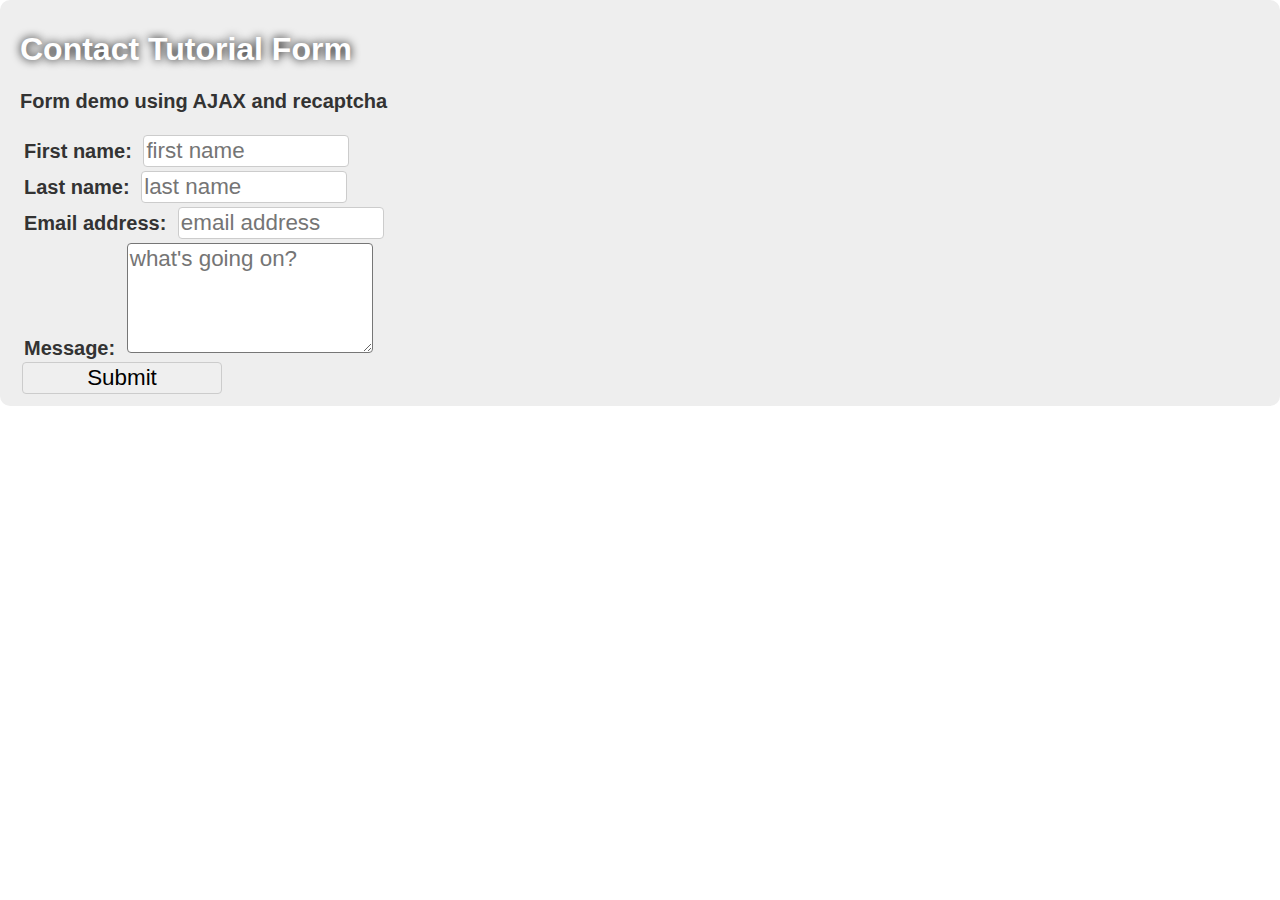
<file: form.html>
<!DOCTYPE html>
<html lang="en">
<head>
    <meta charset="UTF-8">
    <meta name="viewport" content="width=device-width, initial-scale=1.0">
    <meta http-equiv="X-UA-Compatible" content="ie=edge">
    <title>Form w/ recaptcha</title>
    <link rel='stylesheet' href='style.css' type="text/css">
</head>
<body>
    <div class='container'>
        <div class='row fcenter'>
            <div class='cell1 w50 form'>
                <h1>Contact Tutorial Form</h1>
                <p>Form demo using AJAX and recaptcha</p>

                <div id='fb'></div>

                <form id='contact-form' method='post' action='contact.php'>
                    <label for='form-first'>First name:</label>
                    <input type='text' id='form-first' name='first' placeholder="first name" required /><br>
                    <label for='form-last'>Last name:</label>
                    <input type='text' id='form-last' name='last' placeholder="last name" required /><br>
                    <label for='form-email'>Email address:</label>
                    <input type='text' id='form-email' name='email' type="email" placeholder="email address" required /><br>
                    <label for='form-message'>Message:</label>
                    <textarea id='form-message' name="message" rows='4' cols='30' placeholder="what's going on?" required></textarea><br>
                    <input type="submit" value="Submit">
                </form>
            </div>
        </div>
    </div>    
</body>
</html>
</file>
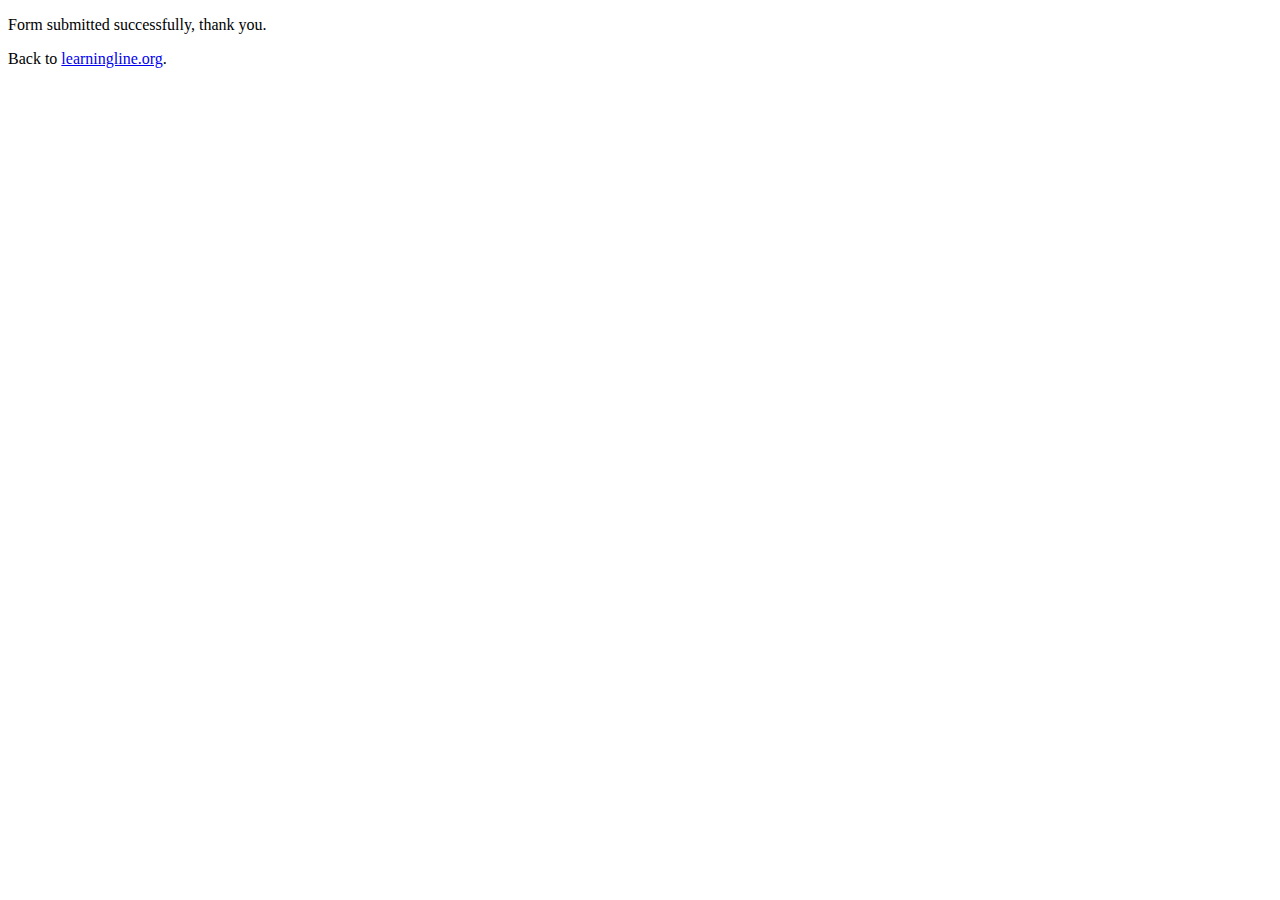
<file: success.html>
<!DOCTYPE html>
<html lang="en">
<head>
    <meta charset="UTF-8">
    <meta name="viewport" content="width=device-width, initial-scale=1.0">
    <meta http-equiv="X-UA-Compatible" content="ie=edge">
    <title>Document</title>
</head>
<body>
    <p>Form submitted successfully, thank you.</p>
    <p>Back to <a href='index.html'>learningline.org</a>.</p>
</body>
</html>
</file>
<file: style.css>
body {
  background: white;
  font-family: Arial, Helvetica, sans-serif;
  font-weight: 800;
  font-size: 20px;
  color: #333;
  overflow-x: hidden; 
  margin: 0; padding: 0;
  width: 100vw;
  height: 100vh;
}

li {
  font-family: Arial, Helvetica, sans-serif;
  font-weight: 200;
  padding: 2px 0px;
}

.container { 
    height: 100%; 
    display: flex;
    flex-direction: column;
}

.front {
  display: flex;
  flex-direction: column;
  justify-content: flex-start;
  z-index: 5;
  pointer-events: none;
  padding: 10px;
}

.title {
  font-family: 'Patrick Hand SC', cursive;
  font-weight: 600;
  font-size: 2.75rem;
  transition: all 0.2s;
  align-self: left;
  position: relative;
  top: -10px;
}

#logo {
  height: 100px;
  transition: height 0.2s;
}

.header {
  font-family: 'Raleway', sans-serif;
  margin: 10px 0px;
  font-size: 1.8rem;
}

hr {
  border: .5px solid #AAA;
  padding: 0; margin: 0;
  width: 96%;
}

.rale {
  font-family: 'Raleway', sans-serif;
}

.section {
  position: relative;
  top: 0;
  display: flex;
  flex-direction: column;
  justify-content: flex-start;
  padding: 1rem 1.5rem;
}

.hero {
  padding: 0;
  margin: 0;
}

/* sections */
.resources, .services {
    background-color: #eee;
}

.contact, .about {
  background-color: white;
}

/* flexbox */
.row {
    display: flex;
    flex-direction: row;
}

.col {
    flex-direction: column;
}

.fcenter {
    justify-content: center;
}

.feven {
    justify-content: space-evenly;
}
.fwide {
  justify-content: space-between;
}

.cell {
    flex: 0 1 auto;
}

.cell1 {
    flex: 1;
    flex-grow: 1;
    flex-shrink: 0;
}
.cell2 {
    flex: 2;
}

.fshrink {
    flex-shrink: 1;
}
.fgrow {
    flex-grow: 1;
}
.fstart {
  justify-content: flex-start;
}
.fend {
  align-self: flex-end;
}

nav{
  position: fixed;
  top: 0;
  left: 0;
  width: 100%;
  height: 80px;
  transition: all 0.4s;
  background: none;
  z-index: 3;
  display: flex;
  cursor: pointer;
}

#dropdown{
  flex: 1;
  display: flex;
  justify-content: flex-end;
}

#hamburger{
  padding: 10px;
  color: #333;
  transition: transform 0.3s;
}

#hamburger:hover{
  color: black;
}

.drop-content{
  position: absolute;
  display: flex;
  flex-direction: column;
  width: 200px;
  top: 80px;
  border-radius: 8px;
  box-shadow: 4px 4px 4px rgb(0,0,0,0.4);
}

.drop-content>a{
  flex: 0 1 auto;
  background-color: #eee;
  transition: background-color 0.2s;
  color: #333;
  font-size: 1.2rem;
  text-decoration: none;
  border-bottom: 1px solid #aaa;
  display: none;
  padding: 20px 30px;
}

.drop-content>a:first-child{
  border-top-left-radius: 8px;
  border-top-right-radius: 8px;
}

.drop-content>a:last-child{
  border-bottom: none;
  border-bottom-left-radius: 8px;
  border-bottom-right-radius: 8px;
}

.drop-content>a:hover{
  background: white;
  color: black;
}

#dropdown:hover .drop-content{
  opacity: 1.0;
}

#dropdown:hover .drop-content>a{
  display: block;
}

/* for devices 725 and wider */
@media screen and (min-width: 725px){
  #hamburger{
      display: none;
  }
  .drop-content{
      box-shadow: none;
      background: none;
      opacity: 1.0;
      top: 95px;
      height: 50px;
      width: 100%;
      flex-direction: row;
      justify-content: flex-start;
      background-color: white;
      text-align: right;
      border-radius: 0px;

    }
    
    .drop-content a{
      flex: 1;
      display: block;
      color: black;
      text-decoration: none;
      border: none;
      background: white;
      transition: all 0.4s;
      height: 50px;
      padding: 0 10px;
      line-height: 50px;
  }
  .drop-content a:hover{
      color: navy;
      background: none;

  }
  .drop-content a:first-child{
      border-radius: 0;
  }
  .drop-content a:last-child{
      border-radius: 0;
  }
} 

/* SPLASH /////////////////////*/
#splash{
  background: url(images/hero_bubbles.jpeg) no-repeat;
  background-position: 50% 40%;
  background-size: 100%;
  height: auto;
  min-height: 500px;
  min-width: 300px;
}

.inset {
  position: relative;
  left: 50%;
  transform: translateX(-50%);
  margin-top: 20%;
  margin-bottom: 40px;
  width: 90%;
  text-align: center;
  text-shadow: 0px 0px 10px black;
}

h1{
  position: relative;
  text-shadow: 0px 0px 10px rgb(0,0,0);
}

.inset a {
  text-decoration: none;
  text-shadow: none;
}

.btn {
  padding: 20px;
  color: white;
  background: none;
  border: 2px solid white;
  height: 60px;
  width: 200px;
  border-radius: 30px;
  font-size: 1.1rem;
  font-weight: 600;
  transition: all 0.2s;
  cursor: pointer;
}
.btn:hover{
  color: black;
  background: white;
}

.btn-green {
  color: #4cc417;
  border: 2px solid #4cc417;
}
.btn-green:hover {
  background: #4cc417;
}

.footer {
  display: flex;
  flex-direction: column;
  justify-content: center;
  width: 100%;
  margin: 0; padding: 0;
  color: #ddd; 
  background: black;
  min-height: 80px;
  line-height: 10px;
  text-align: center;
  font-size: 0.8rem;
}

@media screen and ( min-width: 650px ) {
  .front {
    flex-direction: row;
    padding: 0px;
  }
  .title {
    font-size: 4rem;
    top: 20px;
  }
  #logo {
    height: 140px;
  }
  .h1 {
    top: 20px;
    line-height: 2rem;
  }
  .footer {
    flex-direction: row;
    line-height: 80px;
    font-size: 1rem;
  }
}

.bios {
  display: flex;
  flex-direction: column;
  justify-content: center;
  width: 95%;
}

.bio {
  flex: 1;
  position: relative;
  left: 50%;
  transform: translateX(-50%);
  background: #eee;
  color: black;
  border-radius: 10px;
  max-width: 400px;
  height: auto;
  margin-bottom: 20px;
  padding: 20px;
}

.left{
  float: left;
  margin-right: 20px;
}

.right{
  float: right;
  margin-left: 20px;
}

.para {
  position: relative;
  padding: 10px;
  overflow-wrap: normal;
}

.card {
  background: #ccc;
  color: black;
  border-radius: 10px;
  max-width: 400px;
  height: auto;
  margin: 0px;
  padding: 20px;
  float: none;
}

#scrabble {
  width: 100%;
  height: auto;
}

.flip {
  display: flex;
  flex-direction: column;
  justify-content: center;
}

@media screen and (min-width: 700px) {
  .card {
    float: right;
    margin-left: 20px;
  }
  .flip {
    flex-direction: row;
    justify-content: flex-start;
  }
}

/* screen sizes larger than 940px */
@media screen and (min-width: 800px) {
    .bios {
        flex-direction: row;
    }
    .bio {
        left: 0%;
        transform: translateX(0%);
        margin: 20px;
    }
}

  h1 {
      color: white;
      font-weight: 800;
      font-size: 2rem;
  }

  h3 {
      font-family: 'Patrick Hand SC', cursive;
      font-size: 3.6rem;
      margin: 0; padding: 0;
  }

  .location img {
    width: 100%;
    height: auto;
  }

.caption {
    font-weight: 800;
    font-size: 0.8rem;
    text-align: center;
}

.body {
    font-family: sans-serif;
    font-weight: 100;
    color: black;
}

.bold { 
  font-weight: 800; 
  margin-bottom: 10px;
}

/* positioning */
.abs { position: absolute; }
.rel { position: relative; }
.centered { text-align: center; }
.centerX {
    left: 50%;
    transform: translateX(-50%);
}
.centerY {
    top: 50%;
    transform: translateY(-50%);
}
.m10 { margin: 10px; }
.ml20 { margin-left: 20px;}
.m20 { margin: 20px; }
.p20 { padding: 20px; }
.m20-tb { margin: 20px 0px; }
.m20-top { margin-top: 20px; }

/* colors */
.blue { color: #4863a0; }

/* styles */
.large { font-size: 2rem; }
.med { font-size: 1.4rem; }
.w50 { width: 50%; }

.responsive {
    width: 100%;
    height: auto;
}
.reg {
    font-size: 1.4rem;
    font-weight: 200;
}

.outline {
    border: 1px solid red;
}

.form {
  background: #eee;
  border-radius: 10px;
  padding: 10px 20px;
  width: auto;
}

#contact-form > * {
  padding: 2px;
  margin: 2px;
}

label {
  line-height: 20px;
}

input {
  padding: 4px;
  border-radius: 4px;
  font-size: 1.4rem;
  border: 1px solid #ccc;
  width: 200px;
}

textarea {
  font-size: 1.4rem;
  font-family: Arial, Helvetica, sans-serif;
  border-radius: 4px;
  width: 240px;
}
</file>
